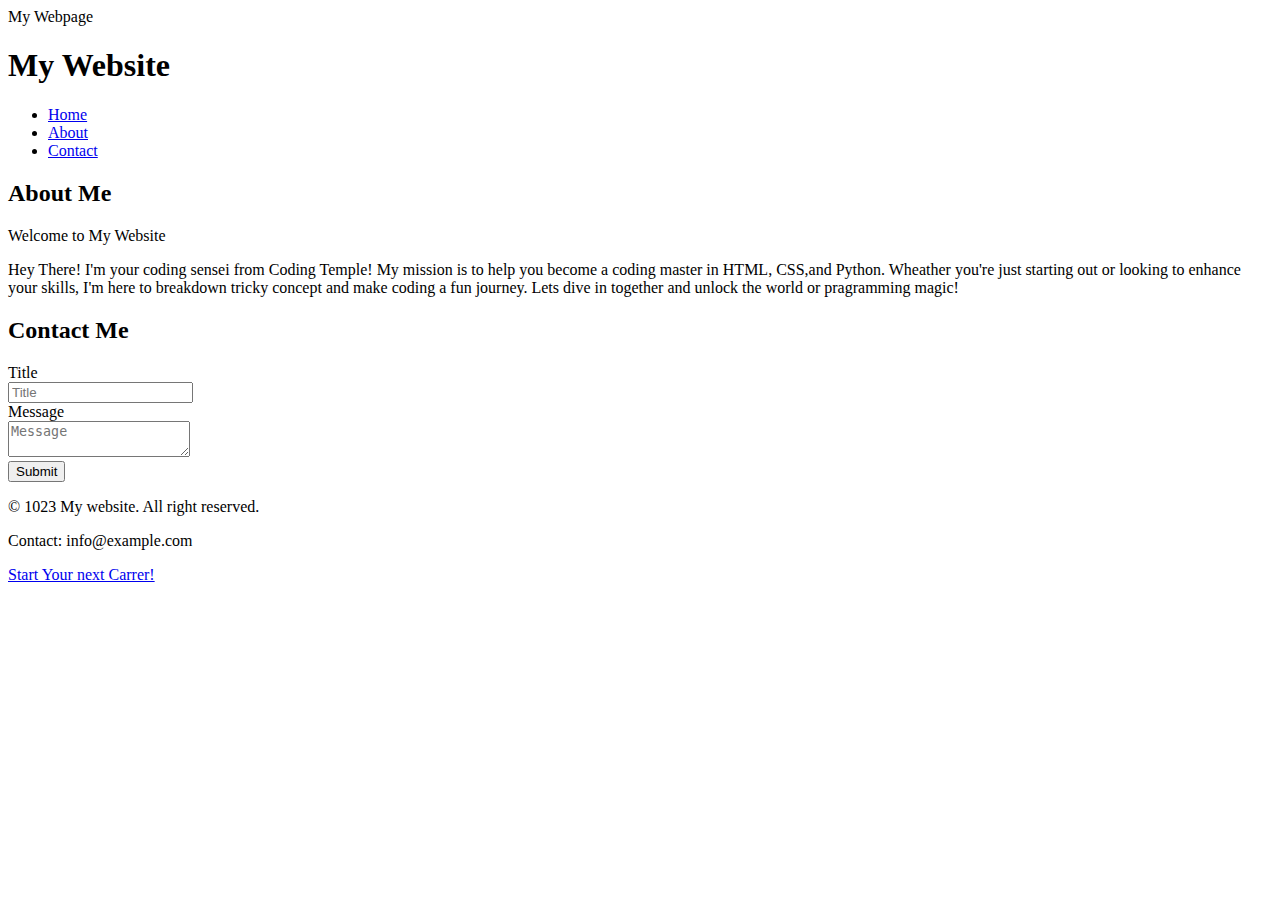
<file: index.html>
<!DOCTYPE html>
<html lang="en">
    <head>
        <meta charset="UTF-8"
        <title>My Webpage</title>
    </head>
    <body>
        <header>
            <h1>My Website</h1>
            <nav>
                <ul>
                    <li>
                       <a href="#">Home</a>
                    </li>
                    <li>
                        <a href="#">About</a>
                    </li>
                    <li>
                        <a href="#">Contact</a>
                    </li>
                </ul>
            </nav>
        </header>
        <main>
            <article>
                <h2>About Me</h2>
                <p>Welcome to My Website</p>
                <p>
                    Hey There! I'm your coding sensei from Coding Temple! My mission
                    is to help you become a coding master in HTML, CSS,and Python.
                    Wheather you're just starting out or looking to enhance your skills,
                    I'm here to breakdown tricky concept and make coding a fun journey.
                    Lets dive in together and unlock the world or pragramming magic!
                </p>
            </article>
                 
            <article>
                <h2>Contact Me</h2>
                <form>
                    <div>
                        <label for="title-field">Title</label>
                    </div>
                    <div>
                        <input id="title-field" type="type" placeholder="Title"
                    </div>
                    <div>
                        <label for="message-field">Message</label>
                    </div>
                    <div>
                        <textarea id="message-field" type="text" placeholder="Message"></textarea>
                    </div>
                    <button>Submit</button>
                </form>
            </article>
        </main>
        <footer>
            <p>&copy; 1023 My website. All right reserved.</p>
            <p>Contact: info@example.com</p>
            <a href="https://codingtemple.com">Start Your next Carrer!</a>
        </footer>
    </body>    
</html>
</file>
